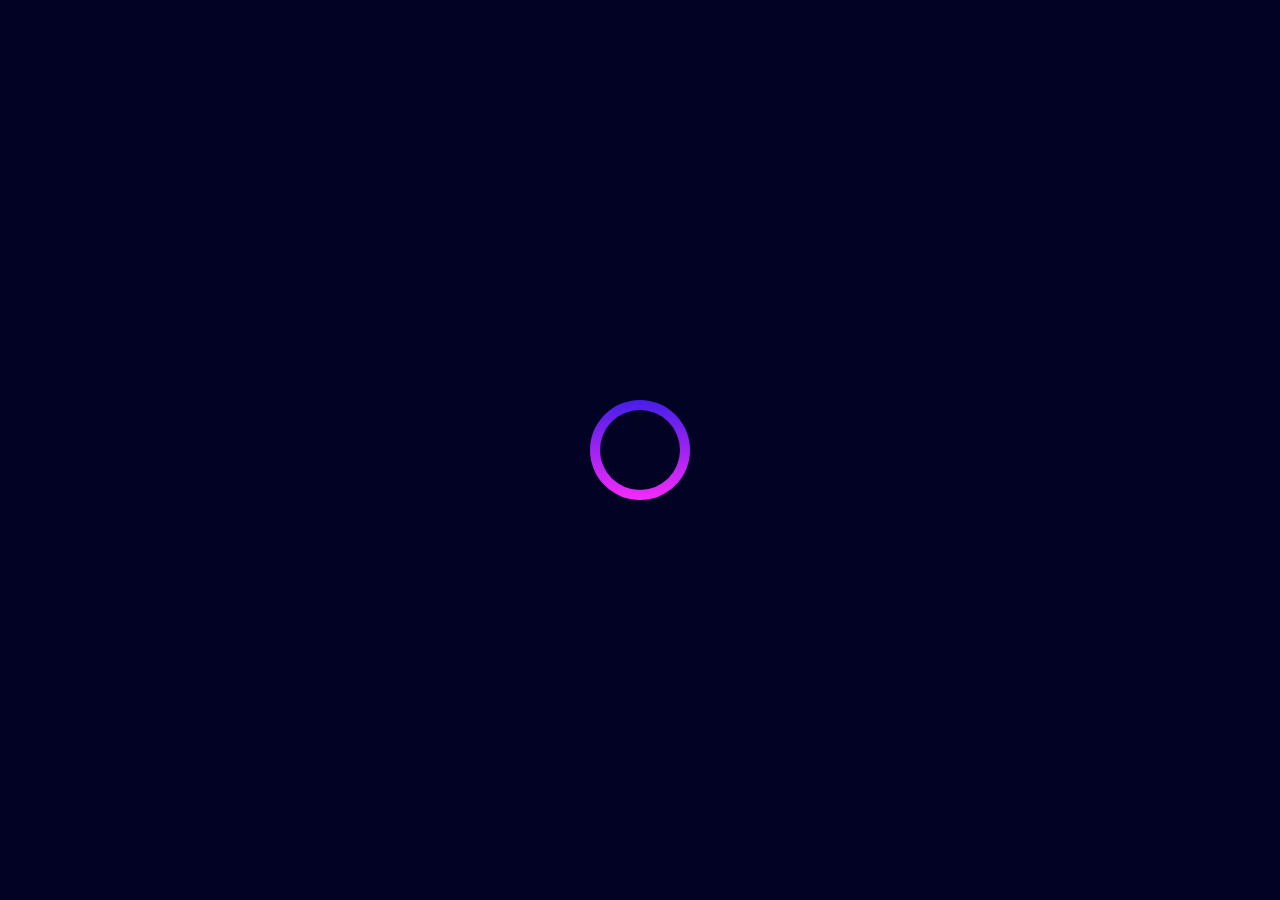
<file: spinner/index.html>
<!DOCTYPE html>
<html lang="en">
<head>
    <meta charset="UTF-8">
    <meta http-equiv="X-UA-Compatible" content="IE=edge">
    <meta name="viewport" content="width=device-width, initial-scale=1.0">
    <title>spinner</title>
    <link rel="stylesheet" href="main.css">
</head>
<body>
    <div class="container">
        <div class="spinner"></div>
    </div>
</body>
</html>
</file>
<file: spinner/main.css>
*{
    margin: 0;
    padding: 0;
    box-sizing: border-box;
}
body{
    background-color: rgb(2, 2, 36);
}
.container{
    width: 100px;
    height: 100px;
    position: absolute;
    top: 50%;
    left: 50%;
    transform: translate(-50%,-50%);
}
.spinner{
    width: 100px;
    height: 100px;
    border-radius: 50%;
    position: relative;
    background-image: linear-gradient(0deg, rgb(247, 42, 251),rgb(70, 30, 232));
    animation: spin .5s linear infinite;
}

.spinner::after{
    content: "";
    position: absolute;
    border-radius: inherit;
    width: 80%;
    height: 80%;
    background-color: rgb(2, 2, 36);
    top: 50%;
    left: 50%;
    transform: translate(-50%,-50%);
}
@keyframes spin{
    0%{
        transform: rotate(0deg);
    }
    100%{
        transform: rotate(360deg);
    }
}
</file>
